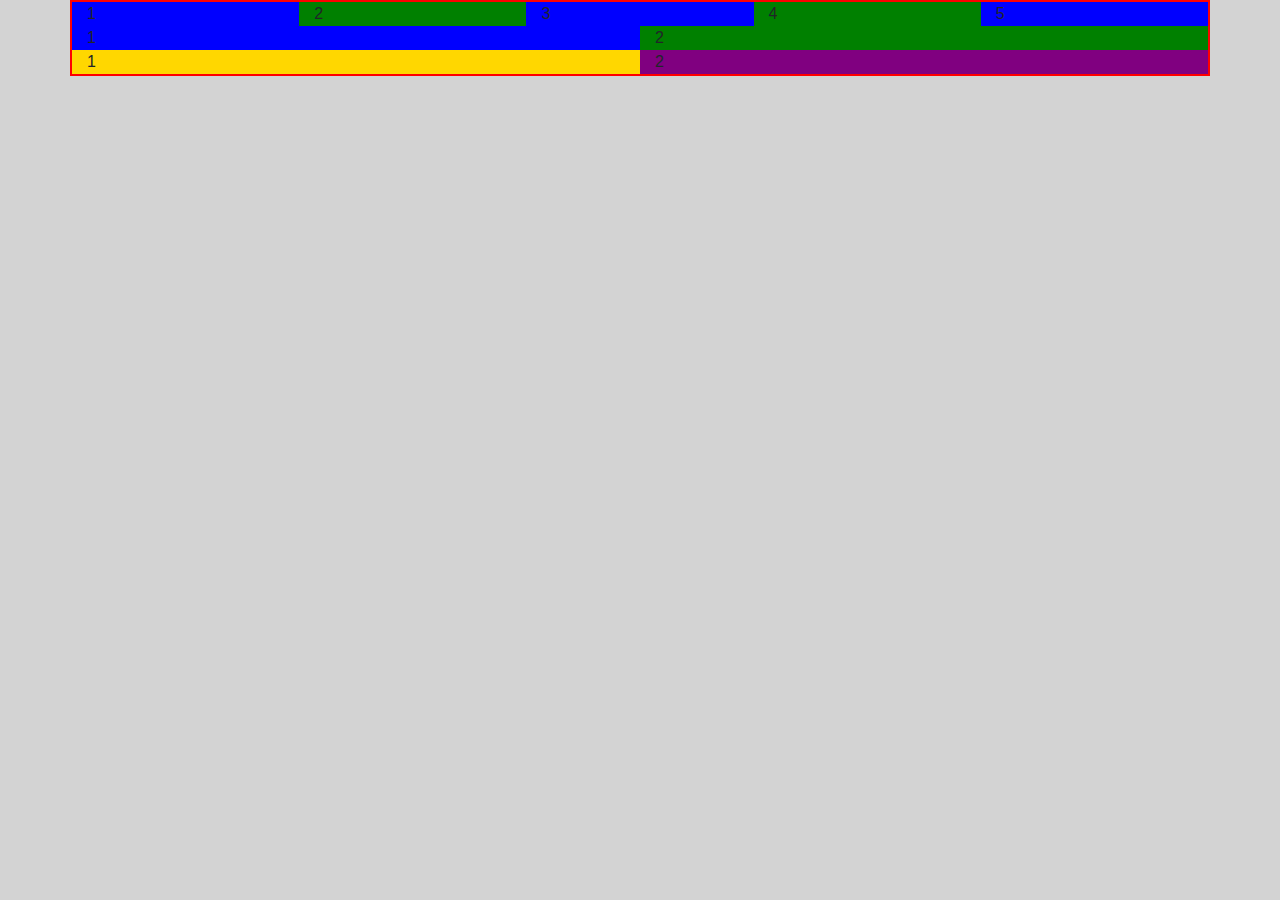
<file: jquery/page_bs/index.html>
<!DOCTYPE html>
<html lang="fr">
<head>
    <meta charset="UTF-8">
    <meta name="viewport" content="width=device-width, initial-scale=1.0">
    <meta http-equiv="X-UA-Compatible" content="ie=edge">
    <!-- css -->
    <title>Bootstrap d'accueil</title>
    <link rel="stylesheet" href="https://stackpath.bootstrapcdn.com/bootstrap/4.4.1/css/bootstrap.min.css" integrity="sha384-Vkoo8x4CGsO3+Hhxv8T/Q5PaXtkKtu6ug5TOeNV6gBiFeWPGFN9MuhOf23Q9Ifjh" crossorigin="anonymous">
    <!-- style .perso.css est chargé en second pour venir modifier le style de bootstrap.css apres le chargement de celui ci -->
    <link rel="stylesheet" href="css/style-perso.css">
</head>
<body>
    <div class="contour container">
      <div class="row">
          <div class="col bleu">1</div>
          <div class="col vert">2</div>
          <div class="col bleu">3</div>
          <div class="col vert">4</div>
          <div class="col bleu">5</div>
         
      </div>
      <div class="row">
          <div class="col-md bleu">1</div>
          <div class="col-md vert">2</div>

      </div>

      <div class="row">
          <div class="col-md-8 col-lg-6 jaune">1</div>
          <div class="col-md-4 col-lg-6 violet">2</div>

      </div>
      
    </div>

    <script src="https://code.jquery.com/jquery-3.4.1.slim.min.js" integrity="sha384-J6qa4849blE2+poT4WnyKhv5vZF5SrPo0iEjwBvKU7imGFAV0wwj1yYfoRSJoZ+n" crossorigin="anonymous"></script>
<script src="https://cdn.jsdelivr.net/npm/popper.js@1.16.0/dist/umd/popper.min.js" integrity="sha384-Q6E9RHvbIyZFJoft+2mJbHaEWldlvI9IOYy5n3zV9zzTtmI3UksdQRVvoxMfooAo" crossorigin="anonymous"></script>
    <script src="https://stackpath.bootstrapcdn.com/bootstrap/4.4.1/js/bootstrap.min.js" integrity="sha384-wfSDF2E50Y2D1uUdj0O3uMBJnjuUD4Ih7YwaYd1iqfktj0Uod8GCExl3Og8ifwB6" crossorigin="anonymous">
</script>
    
</body>
</html>
</file>
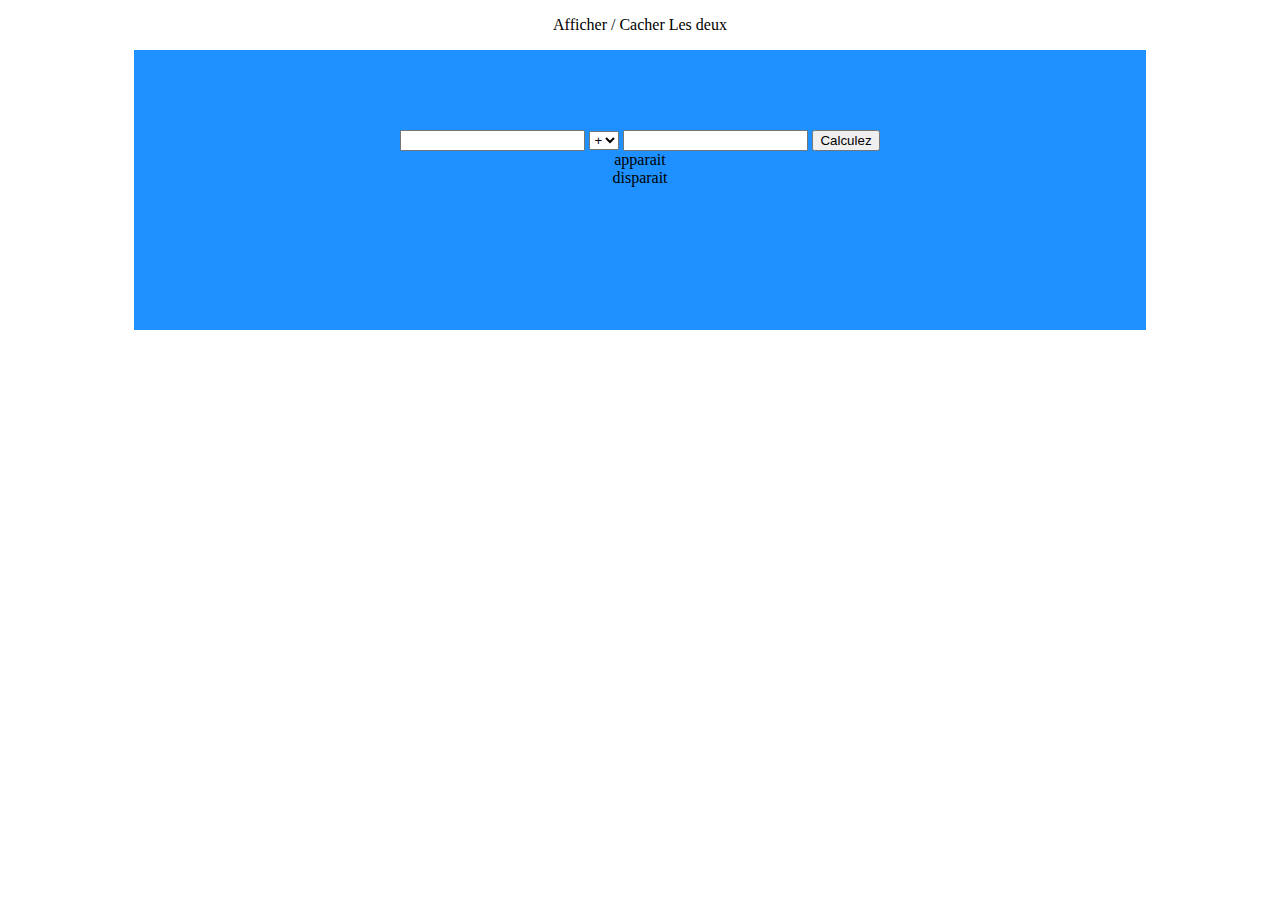
<file: calculatrice-2.html>
<!DOCTYPE html>
<html lang="fr">
<head>
    <meta charset="UTF-8">
    <meta name="viewport" content="width=device-width, initial-scale=1.0">
    <meta http-equiv="X-UA-Compatible" content="ie=edge">
    <title>Calculatrice</title>
</head>
<body>
    <p style="text-align: center;">
        <span id="afficher">Afficher</span>
        <span>/</span>
        <span id="cacher">Cacher</span>
        <span id="Toggle">Les deux</span>
    
    
    </p>
    <div id="conteneur" style="background: dodgerblue; width: 80%; height: 200px; margin: 0 auto; text-align: center;padding-top: 80px;">

    <form action="#" method="get" name="formulaire">
        <input type="number" name="saisie1" id="saisie1">

        <select name="operateur" id="operateur">
            <option>+</option>
            <option>-</option>
            <option>/</option>
            <option>*</option>
        </select>

        <input type="number" name="saisie2" id="saisie2">
        
        <input type="submit" name="bouton" id="bouton" value="Calculez">

        <div id="apparaitre">apparait</div>
        <div id="disparaitre">disparait</div>
    


    </form>
</div>
    <script src="jquery/sources/jquery-3.4.1.js"></script>
    <script>
    
        $(function(){
            function calcul(event){
                event.preventDefault();
                // console.log('ca marche');

                var saisie1 = $('#saisie1').val();
                // console.log(saisie1);
          


            var saisie2 = $('#saisie2').val();
                // console.log(saisie2);
             
            
            var operateur = $('#operateur').val();
                // console.log(operateur);

                if(operateur == '+'){
                    resultat = parseFloat(saisie1) + parseFloat(saisie2);
                    console.log(resultat);
                }
                if(operateur == '-'){
                    resultat = (saisie1-saisie2);
                    console.log(resultat);
                }
                if(operateur == '/'){
                    resultat = (saisie1/saisie2);
                    console.log(resultat);
                }
                if(operateur == '*'){
                    resultat = (saisie1*saisie2);
                    console.log(resultat);
                }
                alert(saisie1 + operateur + saisie2 + "=" + resultat);
           




        };
                $('#bouton').click(calcul);
                $('#afficher').click(function(){
                    $('#conteneur').slideDown();
        });

                $('#cacher').click(function(){
                    $('#conteneur').slideUp();

                });

                $('#Toggle').click(function(){
                    $('#conteneur').slideToggle();
                });

                $('#apparaitre').click(function(){
                    $('#apparait').slideDown();
                });
                $('disparaitre').click(function(){
                    $('#disparait').slideUp();
                });

        });
    </script>
</body>
</html>
</file>
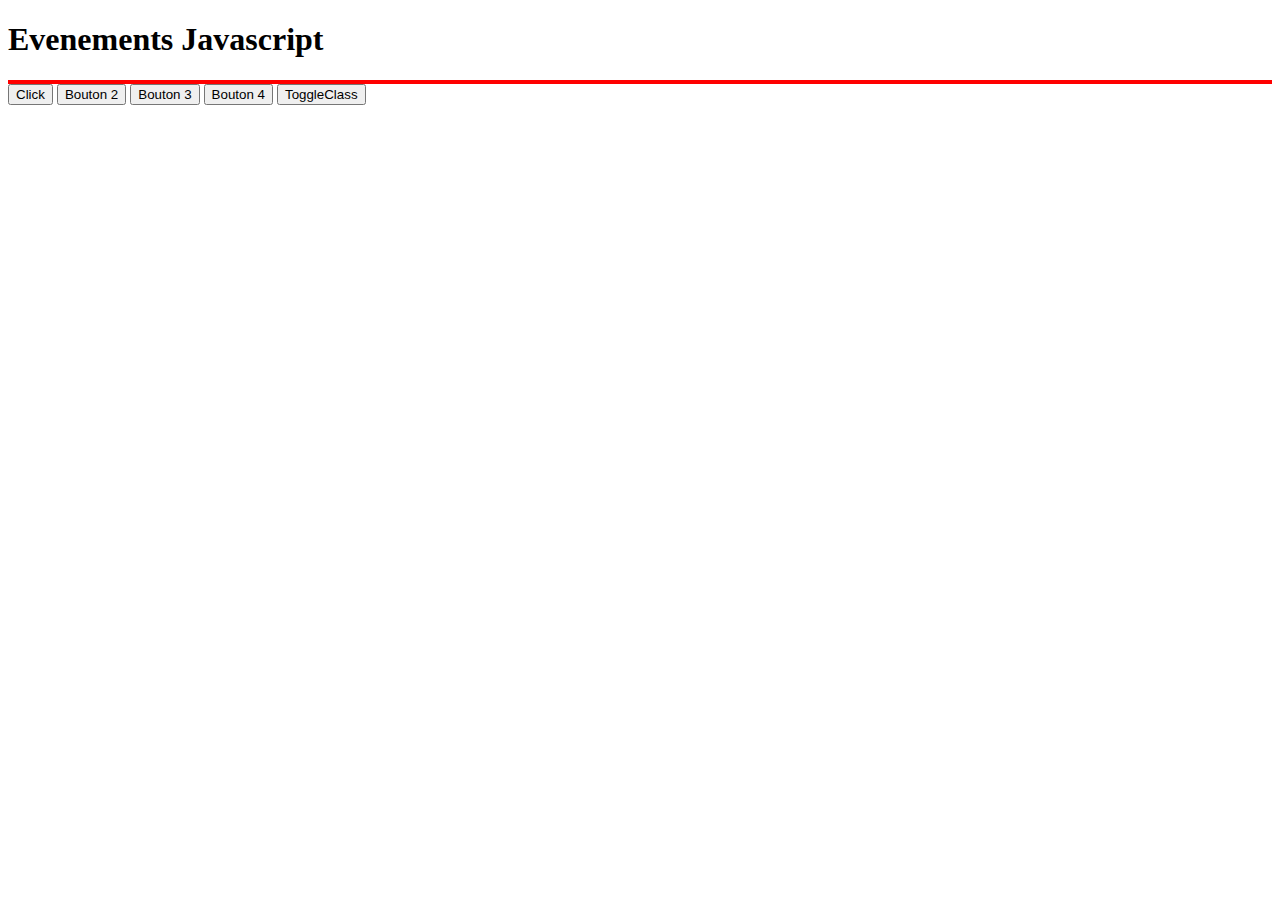
<file: jquery/02-evenements/evenements.html>
<!DOCTYPE html>
<html lang="fr">
<head>
    <meta charset="UTF-8">
    <meta name="viewport" content="width=device-width, initial-scale=1.0">
    <meta http-equiv="X-UA-Compatible" content="ie=edge">
    <title>Evenements Jequery</title>
    <style>

        .maClasse{
            background-color: dodgerblue;
            color: white;
            border: 1px solid gray;
        }
    
    </style>
</head>
<body>

    <h1>Evenements</h1>
    <main>
        <article>
            <p style="display:none">Mon paragraphe</p>

        </article>

    </main>

    <button id="button1">Click</button>
    <button id="button2">Bouton 2</button>
    <button id="button3">Bouton 3</button>
    <button id="button4">Bouton 4 </button>
    <button id="button5">ToggleClass</button>


    <script src="../sources/jquery-3.4.1.js"></script>
    <script>

        $(document).ready(function(){ });
        $(function(){
            $('h1').append(' Javascript ');

            $('#button1').click(function(){
                alert('cliqué');
                // Faire qu'au clic le texte h1 se souligne
                $('h1').css("text-decoration","underline");
            });

            // Un double click sur le boutton2 engendre un changement de couleur du body

            $('#button2').dblclick(function(){
                alert('')
                
                $('body').css({"background":"pink", "font-family":"sans-serif"});
                // Le mot clef "this"se refere à la selection active"$('#button2')".
                
                
                $(this).css("display","none");

            });

            // $('#button3').toggle(
            //     function(){
            //         $('main').addClass('maClass');
            //     },
            //     function(){
            //         $('main').removeClass('maClass');

            //     }
            // );

            // $('#button3').mouseenter(function(){
            //     $('main').addClass('maClass');

            // });

          
            // $('#button3').mouseleave(function(){
            //     $('main').removeClass('maClass');
            // });

            // La methode .hover()joue le role cumulé de mouseenter()et mouseleave()à travers 2 fonctions,la premiére s'éxécute au survol,la seconde à la sortie de l'élément visé.
            $('#button3').hover(
                    function(){
                        $('main').addClass('maClasse');
                    } ,
                    function(){
                        $('main').removeClass('maClasse');
                    }
                );

                $('#button5').click(function(){
                    $('h1').toggleClass('maClasse');

                });

                $('#button4').click(function(){
                    $("p").toggle(2000);
                });
                // Methode .on()

                    $('p').on("click",function(){
                        $(this).append(' clic');
                    });

                    // contrainte:selectionner article,puis vous allez donner un contour à main.

                        $('article').parent().css("border","2px solid red");
                        $('article').find('p').css("margin","0");
                        


        });


    </script>
    
</body>
</html>
</file>
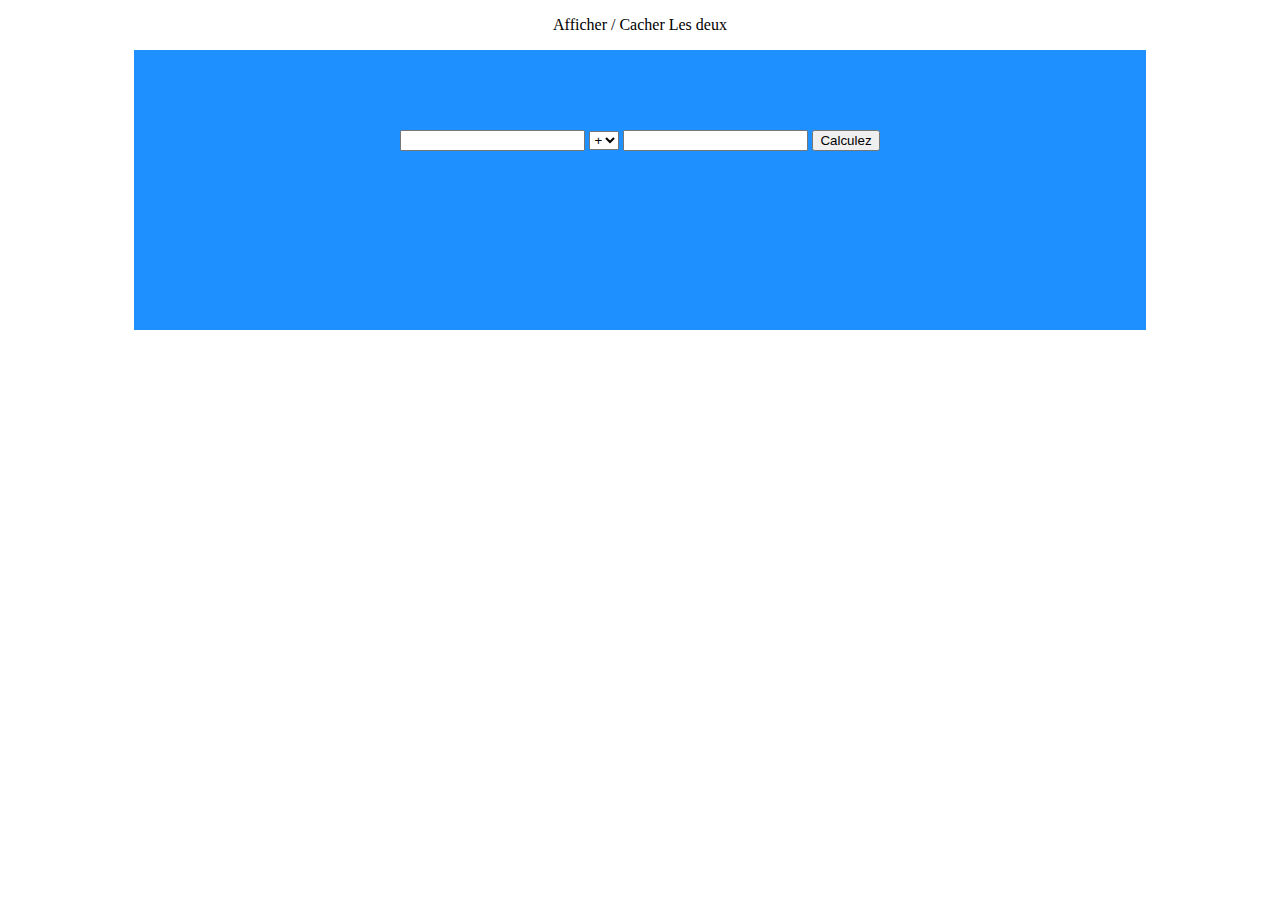
<file: jquery/03-entrainement/calculatrice.html>
<!DOCTYPE html>
<html lang="fr">
<head>
    <meta charset="UTF-8">
    <meta name="viewport" content="width=device-width, initial-scale=1.0">
    <meta http-equiv="X-UA-Compatible" content="ie=edge">
    <title>Calculatrice</title>
    <style>
        #conteneur {
            background-color: greenyellow;
        }
    </style>
    <script>
        function saisie1_on(){
            console.log('test');
            var message_saisie1 ='Veuillez saisir un chiffre';
            $('#conteneur p').text(message_saisie1);
        }
        function saisie1_off(){
            $('#conteneur p').text("");
        }
    </script>
</head>
<body>
    <p style="text-align: center;">
        <span id="afficher">Afficher</span>
        <span>/</span>
        <span id="cacher">Cacher</span>
        <span id="Toggle">Les deux</span>
    
    
    </p>
    <div id="conteneur" style="background: dodgerblue; width: 80%; height: 200px; margin: 0 auto; text-align: center;padding-top: 80px;">

    <form action="#" method="get" name="formulaire">
        <input onmouseover="saisie1_on();"onmouseout="saisie1_off();"type= "number" name="saisie1" id="saisie1">
       
        <select name="operateur" id="operateur">
            <option>+</option>
            <option>-</option>
            <option>/</option>
            <option>*</option>
        </select>

        <input onmouseover="saisie1_on();"onmouseout="saisie2_off();" type="number" name="saisie2" id="saisie2">
      
        <input type="submit" name="bouton" id="bouton" value="Calculez">


    </form>
    <p></p>
</div>
    <script src="../sources/jquery-3.4.1.js"></script>
    <script>
        $(function(){
            function calcul(event){
                event.preventDefault();
                // console.log('ca marche');

                var saisie1 = $('#saisie1').val();
                // console.log(saisie1);
          


            var saisie2 = $('#saisie2').val();
                // console.log(saisie2);
             
            
            var operateur = $('#operateur').val();
                // console.log(operateur);

            var submit =$('#bouton').val();
                console.log(submit);

                if(operateur == '+'){
                    resultat = parseFloat(saisie1) + parseFloat(saisie2);
                    console.log(resultat);
                }
                if(operateur == '-'){
                    resultat = (saisie1-saisie2);
                    console.log(resultat);
                }
                if(operateur == '/'){
                    resultat = (saisie1/saisie2);
                    console.log(resultat);
                }




                if(operateur == '*'){
                    resultat = (saisie1*saisie2);
                    console.log(resultat);
                }
                alert(saisie1 + operateur + saisie2 + "=" + resultat);
           




        };
                $('#bouton').click(calcul);
                $('#afficher').click(function(){
                    $('#conteneur').slideDown(3000, function(){alert('fini')});
        });

                $('#cacher').click(function(){
                    $('#conteneur').slideUp();

                    // $('#cacher').click(function(){
                    // $('#conteneur').fadeTo(2000, 0.5);

                });

                $('#Toggle').click(function(){
                    $('#conteneur').slideToggle();
                });

                // Exercice 3
                var message_operateur = 'Veuillez saisir un operateur';

                $('#operateur').hover(
                    function(){
                        $('#conteneur p').html(message_operateur);

                    },
                    function(){
                        $('#conteneur p').html('');
                    }
                );


        });
    </script>
</body>

</html>
</file>
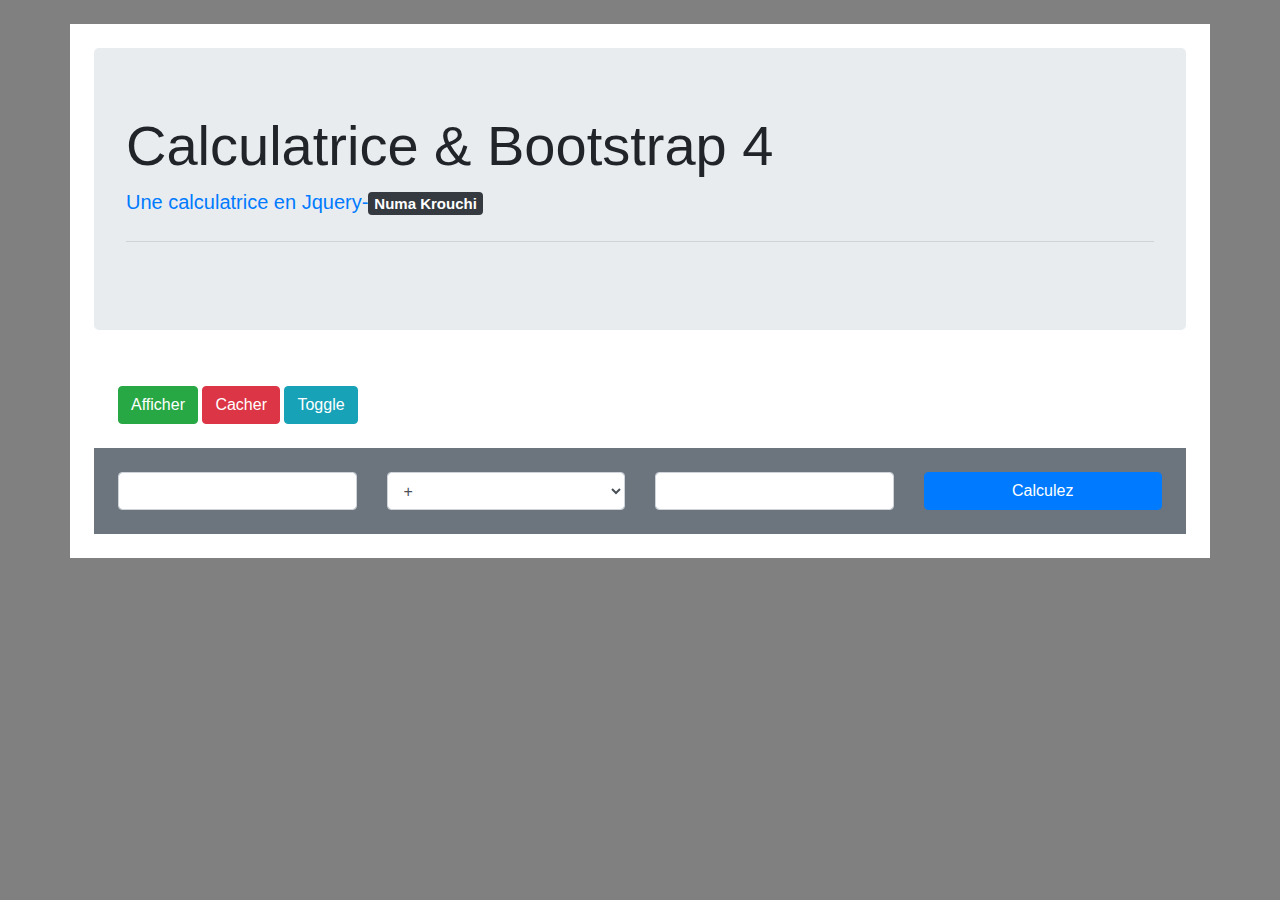
<file: jquery/03-entrainement/calculatricebt.html>
<!DOCTYPE html>
<html lang="fr">
<head>
     <!-- meta tags indispensables -->
    <meta charset="UTF-8">
    <!-- shrink-to-fit=no -->
    <meta name= "viewport" content= "width=device-width, initial-scale=1, shrink-to-fit=no" > 
    <meta http-equiv="X-UA-Compatible" content="ie=edge">
    <title>calculatrice-Jquery-numa-Bootstrap 4</title>
    <link rel= "stylesheet" href= "https://maxcdn.bootstrapcdn.com/bootstrap/4.0.0/css/bootstrap.min.css" integrity= "sha384-Gn5384xqQ1aoWXA+058RXPxPg6fy4IWvTNh0E263XmFcJlSAwiGgFAW/dAiS6JXm" crossorigin= "anonymous" > 
   
    <style>
        body {
            background: gray
        }
        
    </style>

</head>
<body>

   
    <div class="container bg-white p-4 mt-4">

        <div class="jumbotron">
            <h1 class="display-4">Calculatrice & Bootstrap 4</h1>
            <!-- badge badge-dark sert a encadrer le nom en noir -->
            <a href="#"><p class="lead">Une calculatrice en Jquery-<span class="badge badge-dark">Numa Krouchi</span></p>
            <hr class="my-4">
        </a>
        </div>
        
        <div class="p-4">
            <button type="button" class="btn btn-success" id="afficher">Afficher</button>
            <button type="button" class="btn btn-danger" id="cacher">Cacher</button>
            <button type="button" class="btn btn-info" id="toggle">Toggle</button>
            
        </div>
    
    
        
        <div id="conteneur" class="bg-secondary rouned p-4">

    
            <form action="#" method="get" name="formulaire">
                   <div class="row">
                        <div class="col"> 
                           <input type="number" class="form-control" name="saisie2" id="saisie2">
                        </div>
               
                    <div class="col">
                        <select class="form-control" name="operateur" id="operateur">
                            <option>+</option>
                            <option>-</option>
                            <option>/</option>
                            <option>*</option>
                        </select>
                    </div>
        
                       <div class="col"> 
                           <input type="number" class="form-control" name="saisie2" id="saisie2">
                        </div>
                        <div class="col">
                            <button type="submit" class=" form-control btn btn-primary" name="bouton" id="bouton" value="Calculez">Calculez</button>
            
                        </div>
                   </div>
            </form>
    
        </div>
    </div>
        <!-- jQuery doit venir en premier, puis Popper.js, puis nos plugins JavaScript. -->

        <script src="https://code.jquery.com/jquery-3.4.1.slim.min.js" integrity="sha384-J6qa4849blE2+poT4WnyKhv5vZF5SrPo0iEjwBvKU7imGFAV0wwj1yYfoRSJoZ+n" crossorigin="anonymous"></script>
        <script src="https://cdn.jsdelivr.net/npm/popper.js@1.16.0/dist/umd/popper.min.js" integrity="sha384-Q6E9RHvbIyZFJoft+2mJbHaEWldlvI9IOYy5n3zV9zzTtmI3UksdQRVvoxMfooAo" crossorigin="anonymous"></script>
        <script src="https://stackpath.bootstrapcdn.com/bootstrap/4.4.1/js/bootstrap.min.js" integrity="sha384-wfSDF2E50Y2D1uUdj0O3uMBJnjuUD4Ih7YwaYd1iqfktj0Uod8GCExl3Og8ifwB6" crossorigin="anonymous"></script>

        <!-- bibliotheque jquery(sans ça c'est pas la peine les kikis) -->

    <script src="../sources/jquery-3.4.1.js"></script>

    <script>

        $(function(){
            function calcul(event){
                event.preventDefault();
                // console.log('ca marche');

                var saisie1 = $('#saisie1').val();
                // console.log(saisie1);
          


            var saisie2 = $('#saisie2').val();
                // console.log(saisie2);
             
            
            var operateur = $('#operateur').val();
                // console.log(operateur);

                if(operateur == '+'){
                    resultat = parseFloat(saisie1) + parseFloat(saisie2);
                    // console.log(resultat);
                }
                if(operateur == '-'){
                    resultat = (saisie1-saisie2);
                    // console.log(resultat);
                }
                if(operateur == '/'){
                    resultat = (saisie1/saisie2);
                    // console.log(resultat);
                }
                if(operateur == '*'){
                    resultat = (saisie1*saisie2);
                    // console.log(resultat);
                }
                alert(saisie1  +" " + operateur + " " + saisie2 +  " = "  + resultat);
           


        };
                $('#bouton').click(calcul);
                $('#afficher').click(function(){
                    $('#conteneur').slideDown();
        });

                $('#cacher').click(function(){
                    $('#conteneur').slideUp();

                });

                $('#Toggle').click(function(){
                    $('#conteneur').slideToggle();
                })


        });
    </script>
</body>

</html>
</file>
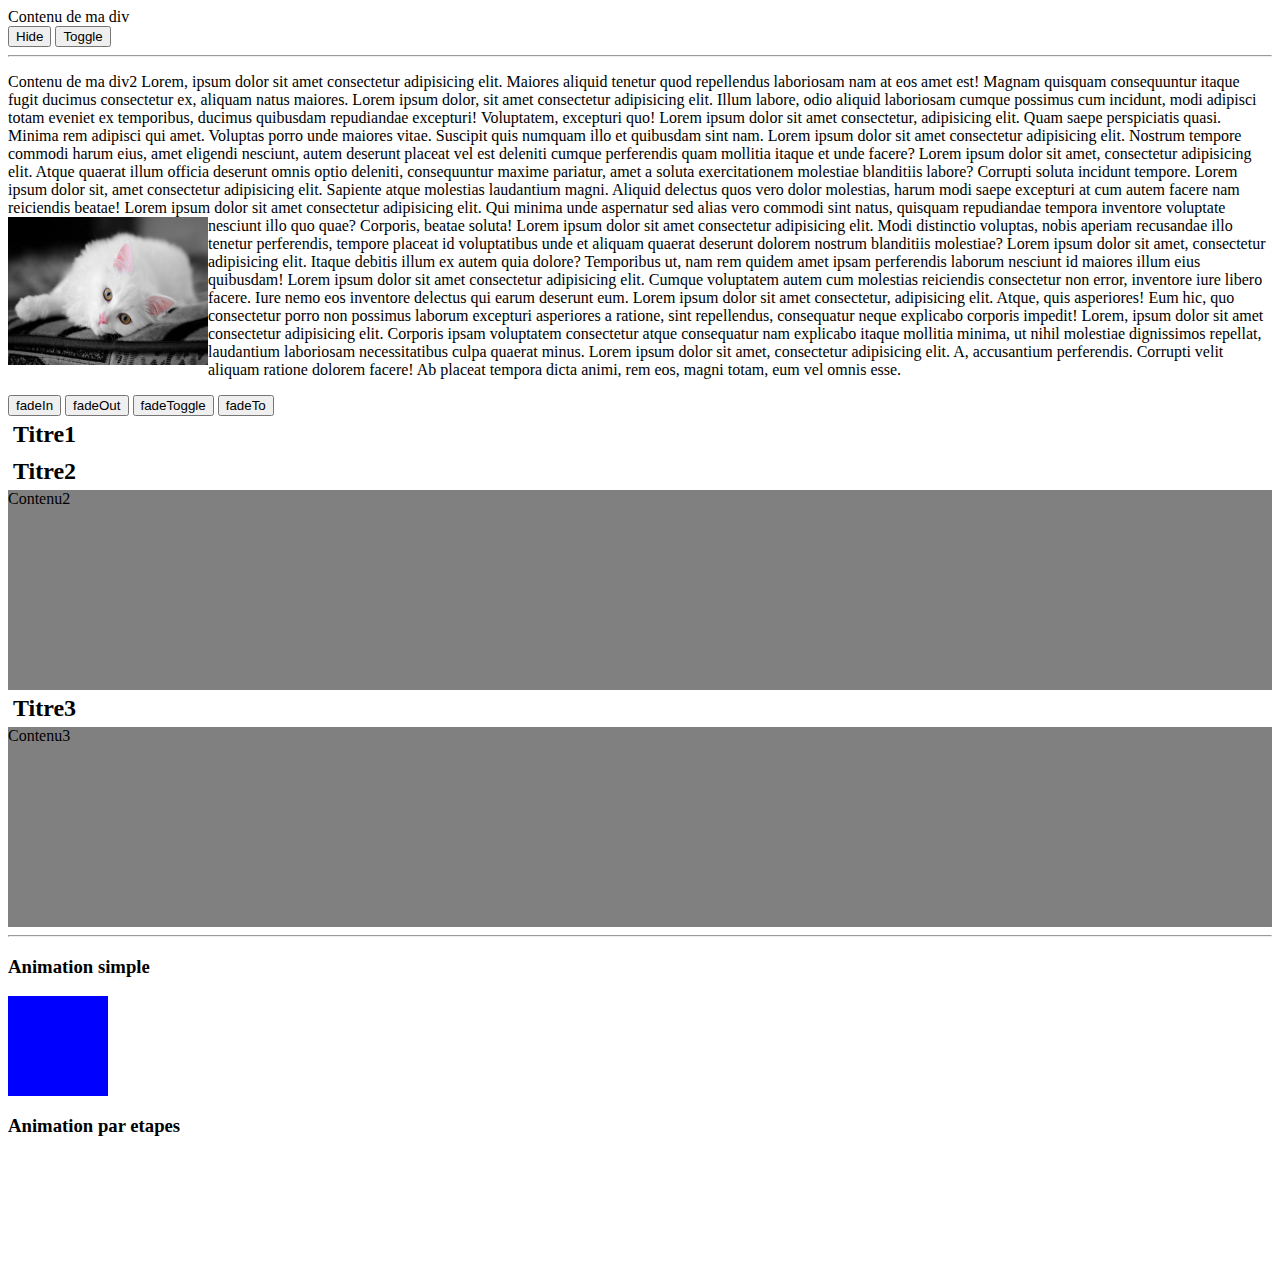
<file: jquery/03-entrainement/entrainement.html>
<!DOCTYPE html>
<html lang="fr">
<head>
    <meta charset="UTF-8">
    <meta name="viewport" content="width=device-width, initial-scale=1.0">
    <meta http-equiv="X-UA-Compatible" content="ie=edge">
    <title>Entrainement Jquery</title>
    <style>
        h2 {
            border: 1ps solid gray;
            margin: 0;
            padding: 5px;
        }

        h2+div{
            background: gray;
            height: 200px;
        }
       #cube, #cube2{
           width: 100px;
           height: 100px;
           background: blue;
           position:relative ;

        }
        #cube2 {
            background: tomato;
            opacity: 0;
        }

    </style>
</head>
<body>
    <div id="div1">
        Contenu de ma div
    </div>
    <button id="b1" style="display:none">Show</button>
    <button id="b2">Hide</button>
    <button id="b3">Toggle</button>
    <hr>
    <div id="div2">
        <p>Contenu de ma div2 Lorem, ipsum dolor sit amet consectetur adipisicing elit. Maiores aliquid tenetur quod repellendus laboriosam nam at eos amet est! Magnam quisquam consequuntur itaque fugit ducimus consectetur ex, aliquam natus maiores. Lorem ipsum dolor, sit amet consectetur adipisicing elit. Illum labore, odio aliquid laboriosam cumque possimus cum incidunt, modi adipisci totam eveniet ex temporibus, ducimus quibusdam repudiandae excepturi! Voluptatem, excepturi quo! Lorem ipsum dolor sit amet consectetur, adipisicing elit. Quam saepe perspiciatis quasi. Minima rem adipisci qui amet. Voluptas porro unde maiores vitae. Suscipit quis numquam illo et quibusdam sint nam. Lorem ipsum dolor sit amet consectetur adipisicing elit. Nostrum tempore commodi harum eius, amet eligendi nesciunt, autem deserunt placeat vel est deleniti cumque perferendis quam mollitia itaque et unde facere? Lorem ipsum dolor sit amet, consectetur adipisicing elit. Atque quaerat illum officia deserunt omnis optio deleniti, consequuntur maxime pariatur, amet a soluta exercitationem molestiae blanditiis labore? Corrupti soluta incidunt tempore. Lorem ipsum dolor sit, amet consectetur adipisicing elit. Sapiente atque molestias laudantium magni. Aliquid delectus quos vero dolor molestias, harum modi saepe excepturi at cum autem facere nam reiciendis beatae! Lorem ipsum dolor sit amet consectetur adipisicing elit. Qui minima unde aspernatur sed alias vero commodi sint natus, quisquam repudiandae tempora inventore voluptate nesciunt illo quo quae? Corporis, beatae soluta!
            <img src="../03-entrainement/b.jpg" alt="Mon image"
            style="width:200px; float:left;">  Lorem ipsum dolor sit amet consectetur adipisicing elit. Modi distinctio voluptas, nobis aperiam recusandae illo tenetur perferendis, tempore placeat id voluptatibus unde et aliquam quaerat deserunt dolorem nostrum blanditiis molestiae? Lorem ipsum dolor sit amet, consectetur adipisicing elit. Itaque debitis illum ex autem quia dolore? Temporibus ut, nam rem quidem amet ipsam perferendis laborum nesciunt id maiores illum eius quibusdam! Lorem ipsum dolor sit amet consectetur adipisicing elit. Cumque voluptatem autem cum molestias reiciendis consectetur non error, inventore iure libero facere. Iure nemo eos inventore delectus qui earum deserunt eum. Lorem ipsum dolor sit amet consectetur, adipisicing elit. Atque, quis asperiores! Eum hic, quo consectetur porro non possimus laborum excepturi asperiores a ratione, sint repellendus, consequatur neque explicabo corporis impedit! Lorem, ipsum dolor sit amet consectetur adipisicing elit. Corporis ipsam voluptatem consectetur atque consequatur nam explicabo itaque mollitia minima, ut nihil molestiae dignissimos repellat, laudantium laboriosam necessitatibus culpa quaerat minus. Lorem ipsum dolor sit amet, consectetur adipisicing elit. A, accusantium perferendis. Corrupti velit aliquam ratione dolorem facere! Ab placeat tempora dicta animi, rem eos, magni totam, eum vel omnis esse.
        </p>

    </div>

    <button id="b4">fadeIn</button>
    <button id="b5">fadeOut</button>
    <button id="b6">fadeToggle</button>
    <button id="b7">fadeTo</button>

    <h2 id="titre1">Titre1</h2>
    <div id="contenu1" style="display:none">Contenu1</div>

    <h2 id="titre2">Titre2</h2>
    <div id="contenu2">Contenu2</div>

    <h2 id="titre3">Titre3</h2>
    <div id="contenu3">Contenu3</div>
    <hr>
    <h3>Animation simple</h3>
    <div id="cube"></div>

    <h3 style="position:relative">Animation par etapes</h3>
    <div id="cube2"></div>



    <script src="../sources/jquery-3.4.1.js"></script>
    <script>


            $(function(){
                // Methode show()montre un élément si celui ci est display none(style="display:none;")
                $('#b1').click(function(){
                    $('#div1').show();
                    $('#b1').hide();
                    $('#b2').show();
                });

                // viser le b2 pour qu'il cache la div si elle est visible

                $('#b2').click(function(){
                    $('#div1').hide();
                    $('#b2').hide();
                    $('#b1').show();
                });

                $('#b3').click(function(){
                    $('#div1').toggle();
                });

                // fadeToggle/fadeIn/fadeOut

                $('#b4').click(function(){
                    $('#div2').fadeIn(3000);
                });

                $('#b5').click(function(){
                    $('#div2').fadeOut(1000);
                });

                // fadeToggle
                $('#b6').click(function(){
                    $('#div2').fadeToggle(3000, function(){
                        alert('Animation terminée !');
                    });
                });

                // fadeTo()
                $('#b7').click(function(){
                    $('#div2').fadeTo(2000, 0.5,function(){  
                        alert('Animation terminée!!!') ;
                    });
                });

                // effet slide

                // slideDow
                $('#titre1').click(function(){
                    $('#contenu1').slideDown('slow',function(){
                        alert('fini !');
                    }); 
                });
                // slideUp

                $('#titre2').click(function(){
                    $('#contenu2').slideUp();
                });
                // slideToggle
                $('#titre3').click(function(){
                    $('#contenu3').slideToggle();
                });

                // animate()
                $('#cube').on('click',function(){
                    $(this).animate({'widht':'200px','height':'80px','left':'100px'});
                });

                 // Animation par étapes

                 function etapes(){
                    $(this).animate({'opacity':'1'}, 1000);
                    $(this).animate({'left':'200px'},2000);
                    $(this).animate({'opacity':'0.5'},500);
                    $(this).animate({'left':'-200px'},1000);
                        

                 };
                    $('#cube2').mouseenter(etapes);
                    $('h3').click(etapes);
                    // $('#titre2').click(etapes);
                


            });

           

</script>
    
</body>
</html>
</file>
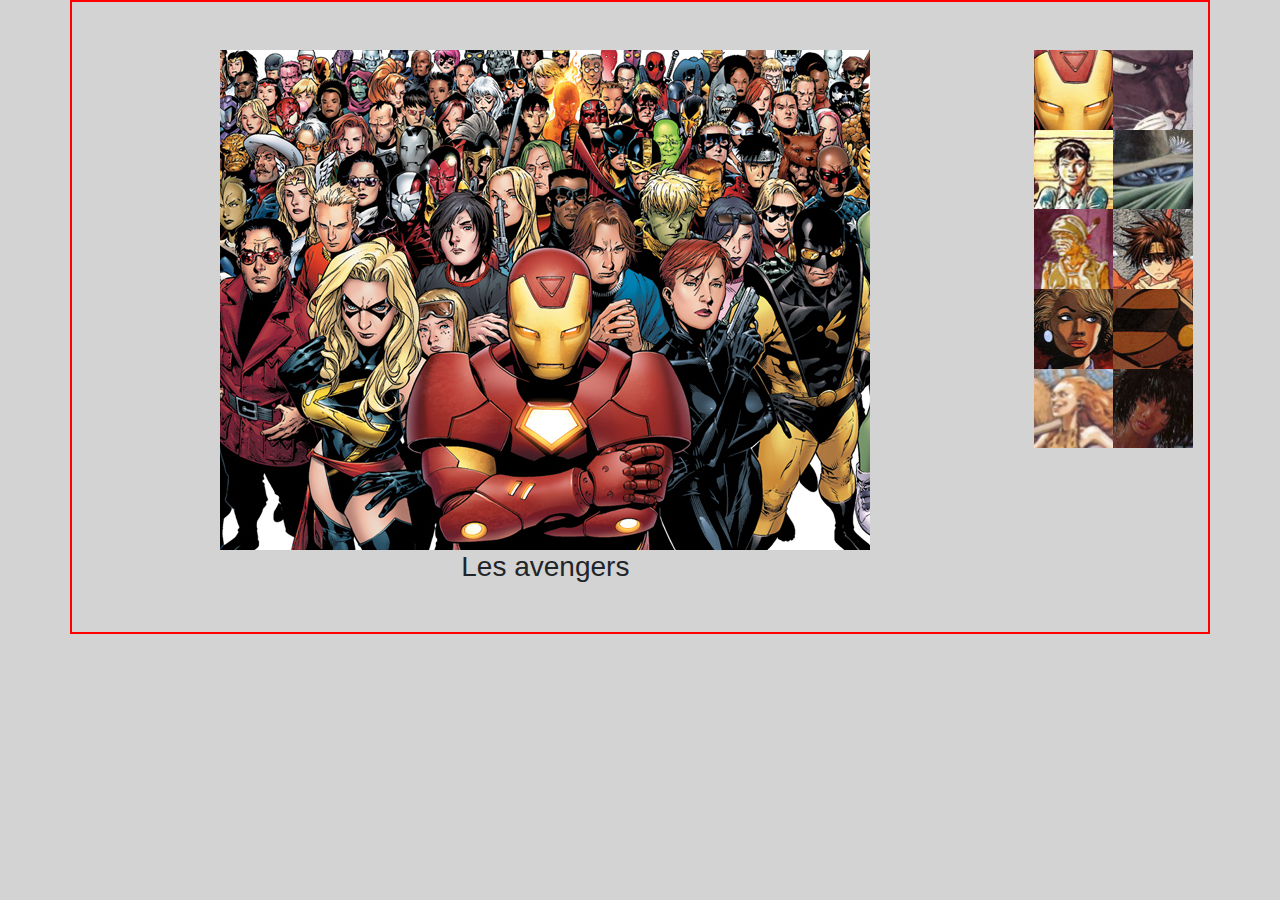
<file: jquery/page_bs/slideshow/slideshow.html>
<!DOCTYPE html>
<html lang="en">
<head>
    <meta charset="UTF-8">
    <meta name="viewport" content="width=device-width, initial-scale=1.0">
    <meta http-equiv="X-UA-Compatible" content="ie=edge">
    <title>Bootstrap d'accueil</title>
    <link rel="stylesheet" href="https://stackpath.bootstrapcdn.com/bootstrap/4.4.1/css/bootstrap.min.css" integrity="sha384-Vkoo8x4CGsO3+Hhxv8T/Q5PaXtkKtu6ug5TOeNV6gBiFeWPGFN9MuhOf23Q9Ifjh" crossorigin="anonymous">
    <!-- style .perso.css est chargé en second pour venir modifier le style de bootstrap.css apres le chargement de celui ci -->
    <link rel="stylesheet" href="../css/style-perso.css">
    <title>TP Javascript</title>
</head>
<body>
    <div class="container contour">
        <div class="row">
            <main class=" order-2 order-md-1 col-md-10 ">
                <figure  class="text-center my-5">
                    <img class="img-fluid" src="../slideshow/avengers.jpg" title="Les avengers">
                   <figcaption> 

                       <h3>Les avengers</h3>

                    </figcaption>
                </figure class="text-center">
            </main>
            <aside class="order-1  order-md-2 col-md-2 ">
                <div class="row my-5">
                    <div class="col-2 col-md-12 d-flex justify-content-around">
                        <a href="../slideshow/avengers.jpg" title="Les avengers">
                            <img class="img-fluid" src="../slideshow/avengers_mini.jpg" alt="Les avengers">
                        </a>
                        <a href="../slideshow/blacksad.jpg" title="Les blacksad"> 
                            <img class="img-fluid" src="../slideshow/blacksad_mini.jpg" alt="Les blacksad">
                        
                        </a>
                    
                    </div>
                    <div class="col-2 col-md-12 d-flex justify-content-around">
                        <a href="../slideshow/comanche.jpg" title="Les comanche">
                            <img class="img-fluid" src="../slideshow/comanche_mini.jpg" alt="Les comanche">
                        </a>
                        <a href="../slideshow/decapeetdecrocs.jpg" title="Les decapeetdecrocs">
                            <img class="img-fluid" src="../slideshow/decapeetdecrocs_mini.jpg" alt="Les decapeetdecrocs">
                        
                        </a>
                    
                    </div>
                    <div class="col-2 col-md-12 d-flex justify-content-around">
                        <a href="../slideshow/jeremiah.jpg" title="Les jeremiah">
                            <img class="img-fluid" src="../slideshow/jeremiah_mini.jpg" alt="Les jeremiah">
                        </a>
                        <a href="../slideshow/saiyuki.jpg">
                            <img class="img-fluid" src="../slideshow/saiyuki_mini.jpg" alt="Les saiyuki">
                        
                        </a>
                    
                    </div>
                    <div class="col-2 col-md-12 d-flex justify-content-around">
                        <a href="../slideshow/santiag.jpg" title="Les santiag">
                            <img class="img-fluid" src="../slideshow/santiag_mini.jpg" alt="Les santiag">
                        </a>
                        <a href="../slideshow/spirou.jpg">
                            <img class="img-fluid" src="../slideshow/spirou_mini.jpg" alt="Les spirou">
                        
                        </a>
                    
                    </div>
                    <div class="col-2 col-md-12 d-flex justify-content-around">
                        <a href="../slideshow/trollsdetroy.jpg">
                            <img class="img-fluid" src="../slideshow/trollsdetroy_mini.jpg" title="Les trollsdetroy">
                        </a>
                        <a href="../slideshow/xiii.jpg" title="Les xiii">
                            <img class="img-fluid" src="../slideshow/xiii_mini.jpg" alt="Les xiii">
                        
                        </a>
                    
                    </div>
                </div>
                
            </aside>
        </div>

    </div>

    <script src="https://code.jquery.com/jquery-3.4.1.slim.min.js" integrity="sha384-J6qa4849blE2+poT4WnyKhv5vZF5SrPo0iEjwBvKU7imGFAV0wwj1yYfoRSJoZ+n" crossorigin="anonymous"></script>
    <script src="https://cdn.jsdelivr.net/npm/popper.js@1.16.0/dist/umd/popper.min.js" integrity="sha384-Q6E9RHvbIyZFJoft+2mJbHaEWldlvI9IOYy5n3zV9zzTtmI3UksdQRVvoxMfooAo" crossorigin="anonymous"></script>
    <script src="https://stackpath.bootstrapcdn.com/bootstrap/4.4.1/js/bootstrap.min.js" integrity="sha384-wfSDF2E50Y2D1uUdj0O3uMBJnjuUD4Ih7YwaYd1iqfktj0Uod8GCExl3Og8ifwB6" crossorigin="anonymous">
    </script>
        <script src="../js/perso.js"></script>

        
        
</body>
</html>
</file>
<file: jquery/page_bs/css/style-perso.css>
body {
    background: lightgrey;
}
.contour {
    border: 2px solid red;
}
.bleu {
    background: blue;
}
.vert {
    background: green;
}
.jaune {
    background: gold;
}
.violet {
    background: purple;
}
</file>
